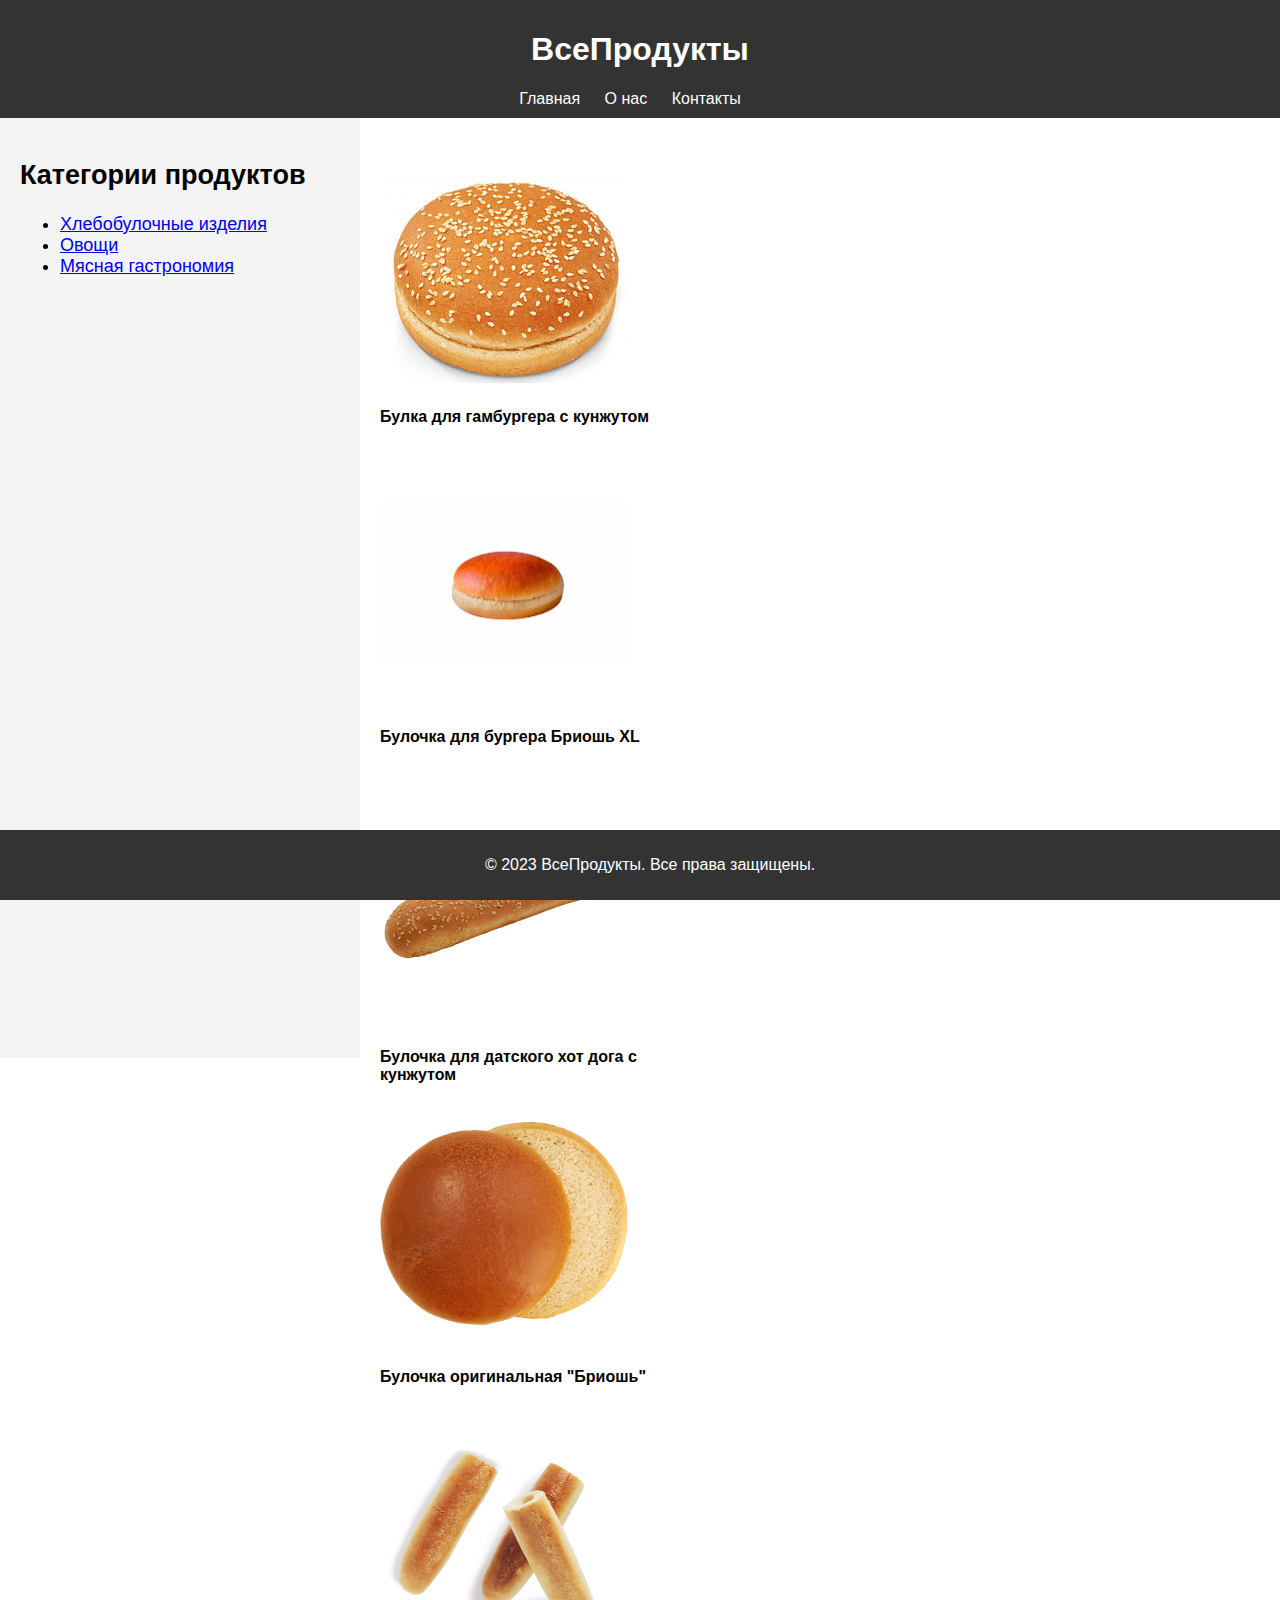
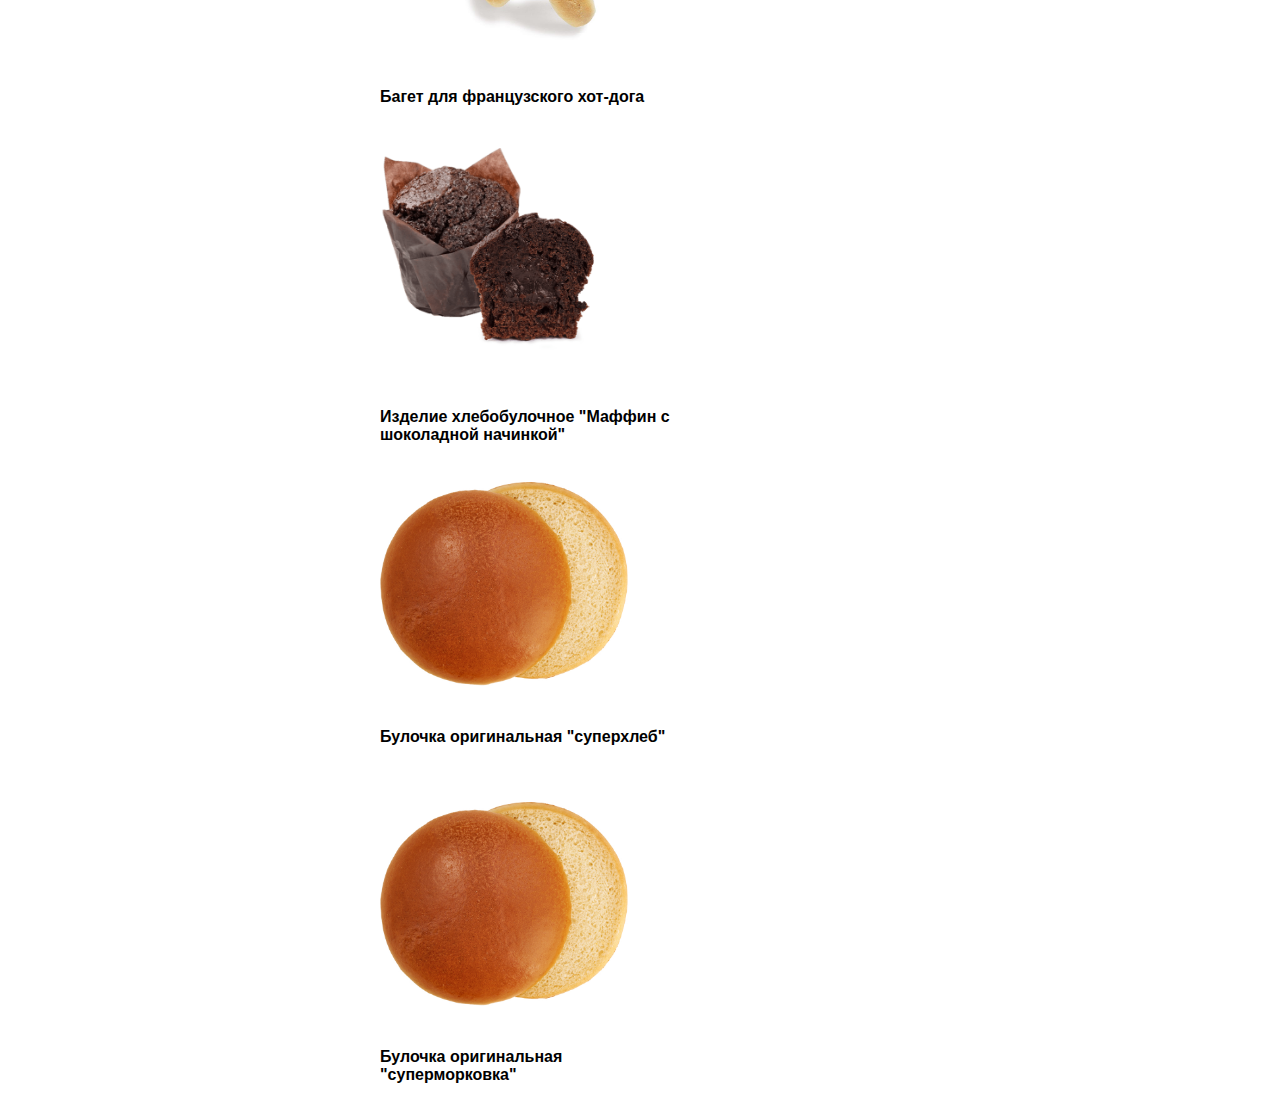
<file: index.html>
<!DOCTYPE html>
<html lang="ru">
<head>
  <meta charset="UTF-8">
  <meta name="viewport" content="width=device-width, initial-scale=1.0">
  <link rel="stylesheet" href="styles.css">
  <title>Главная</title>
</head>
<body>
  <header>
    <h1>ВсеПродукты</h1>
    <nav>
      <ul>
        <li><a href="index.html">Главная</a></li>
        <li><a href="about.html">О нас</a></li>
        <li><a href="contact.html">Контакты</a></li>
      </ul>
    </nav>
  </header>

  <main>
    <section class="sidebar">
      <h2>Категории продуктов</h2>
      <ul>
        <li><a href="#">Хлебобулочные изделия</a></li>
        <li><a href="#">Овощи</a></li>
        <li><a href="#">Мясная гастрономия</a></li>
      </ul>
    </section>

    <section class="content">
      <div class="border">
        <div class="flbox">
          <div >
            <img class="bread" src="burger1.jpg" alt="">
            <p>Булка для гамбургера с кунжутом</p>
          </div>
          <div >
            <img class="bread" src="burger2.jpg">
            <p>Булочка для бургера Бриошь XL</p>
          </div>
          <div >
            <img class="bread" src="burger3.jpeg">
            <p>Булочка для датского хот дога с кунжутом</p>
          </div>
          <div >
            <img class="bread" src="burger4.jpg">
            <p>Булочка оригинальная "Бриошь"</p>
          </div>
          <div >
            <img class="bread" src="burger5.jpg">
            <p>Багет для французского хот-дога</p>
          </div>
          <div >
            <img class="bread" src="burger6.png">
            <p>Изделие хлебобулочное "Маффин с шоколадной начинкой"</p>
          </div>
          <div >
            <img class="bread" src="burger4.jpg">
            <p>Булочка оригинальная "суперхлеб"</p>
          </div>
          <div >
            <img class="bread" src="burger4.jpg">
            <p>Булочка оригинальная "суперморковка"</p>
          </div>
        </div>
      </div>
    </section>
  </main>

  <footer>
    <p>&copy; 2023 ВсеПродукты. Все права защищены.</p>
  </footer>
</body>
</html>
</file>
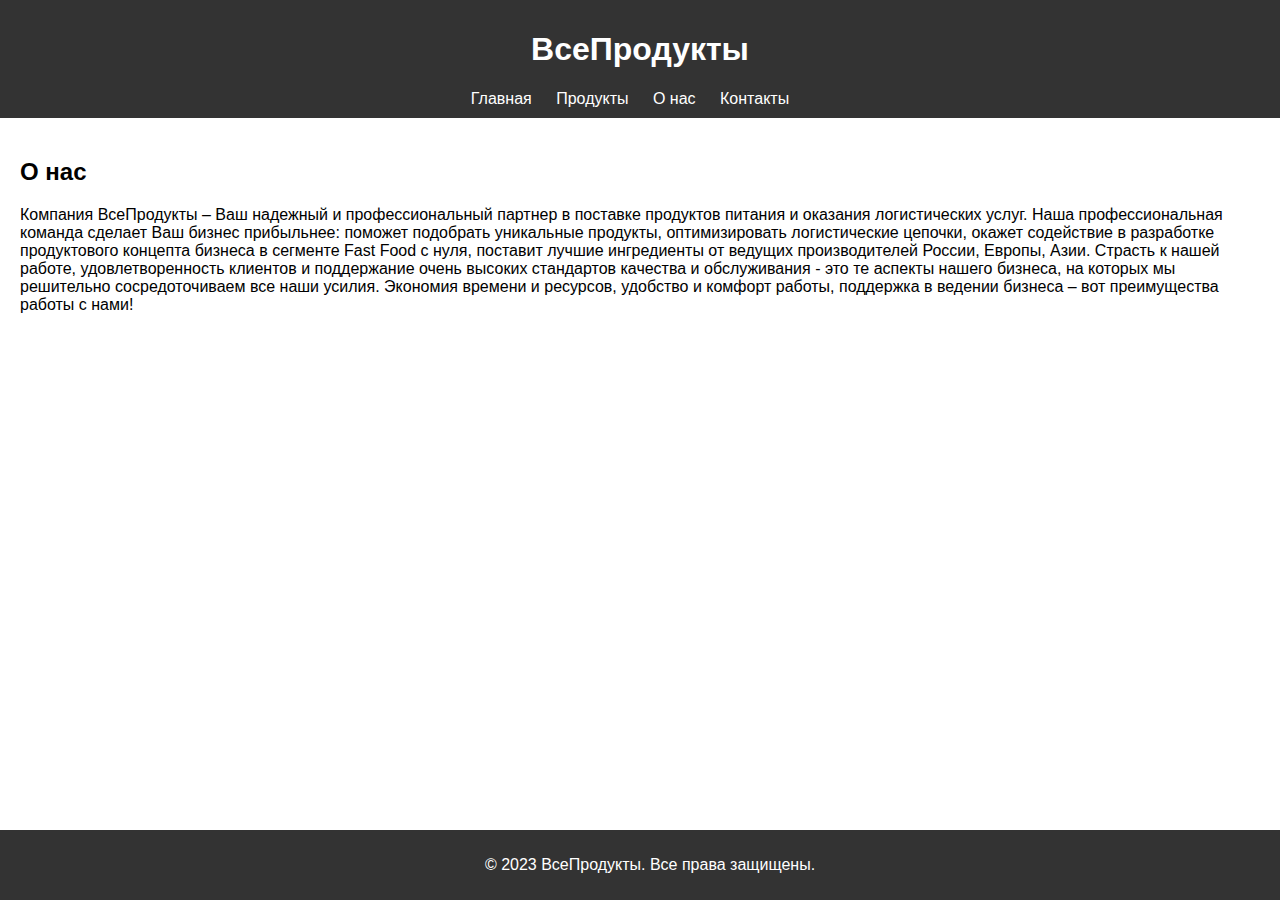
<file: about.html>
<!DOCTYPE html>
<html lang="ru">
<head>
  <meta charset="UTF-8">
  <meta name="viewport" content="width=device-width, initial-scale=1.0">
  <link rel="stylesheet" href="styles.css">
  <title>О нас</title>
</head>
<body>
  <header>
    <h1>ВсеПродукты</h1>
    <nav>
      <ul>
        <li><a href="index.html">Главная</a></li>
        <li><a href="products.html">Продукты</a></li>
        <li><a href="about.html">О нас</a></li>
        <li><a href="contact.html">Контакты</a></li>
      </ul>
    </nav>
  </header>

  <main>
    <section class="content">
      <h2>О нас</h2>
      <p>Компания ВсеПродукты – Ваш надежный и профессиональный партнер в поставке продуктов питания и оказания логистических услуг.

        Наша профессиональная команда сделает Ваш бизнес прибыльнее: поможет подобрать уникальные продукты, оптимизировать логистические цепочки, окажет содействие в разработке продуктового концепта бизнеса в сегменте Fast Food c нуля, поставит лучшие ингредиенты от ведущих производителей России, Европы, Азии.
        
        Страсть к нашей работе, удовлетворенность клиентов и поддержание очень высоких стандартов качества и обслуживания - это те аспекты нашего бизнеса, на которых мы решительно сосредоточиваем все наши усилия.
        
        Экономия времени и ресурсов, удобство и комфорт работы, поддержка в ведении бизнеса – вот преимущества работы с нами!</p>
      
    </section>
  </main>

  <footer>
    <p>&copy; 2023 ВсеПродукты. Все права защищены.</p>
  </footer>
</body>
</html>
</file>
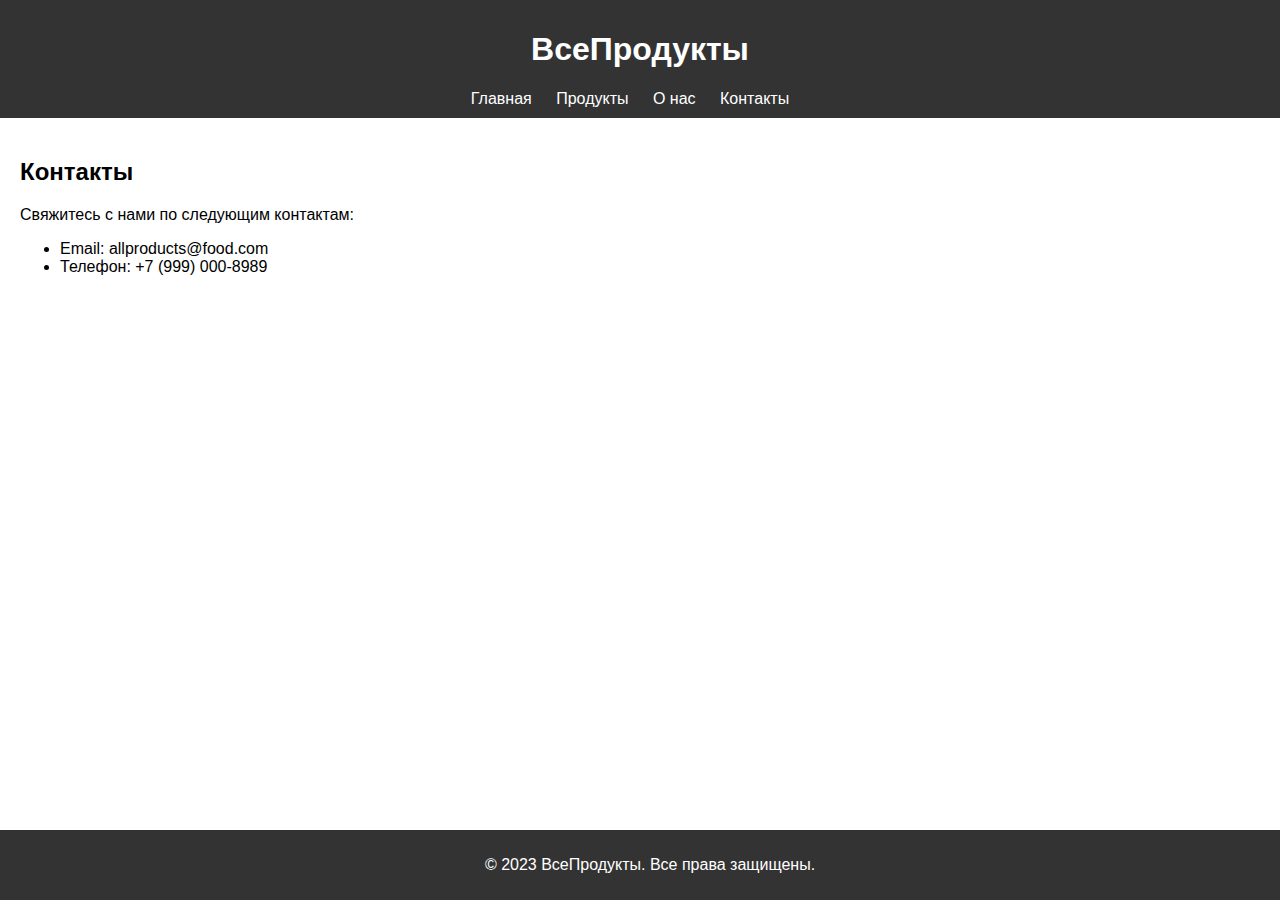
<file: contact.html>
<!DOCTYPE html>
<html lang="ru">
<head>
  <meta charset="UTF-8">
  <meta name="viewport" content="width=device-width, initial-scale=1.0">
  <link rel="stylesheet" href="styles.css">
  <title>Контакты</title>
</head>
<body>
  <header>
    <h1>ВсеПродукты</h1>
    <nav>
      <ul>
        <li><a href="index.html">Главная</a></li>
        <li><a href="products.html">Продукты</a></li>
        <li><a href="about.html">О нас</a></li>
        <li><a href="contact.html">Контакты</a></li>
      </ul>
    </nav>
  </header>

  <main>
    <section class="content">
      <h2>Контакты</h2>
      <p>Свяжитесь с нами по следующим контактам:</p>
      <ul>
        <li>Email: allproducts@food.com</li>
        <li>Телефон: +7 (999) 000-8989</li>
        <!-- Добавьте другие контактные данные -->
      </ul>
    </section>
  </main>

  <footer>
    <p>&copy; 2023 ВсеПродукты. Все права защищены.</p>
  </footer>
</body>
</html>
</file>
<file: styles.css>
body {
    font-family: 'Arial', sans-serif;
    margin: 0;
    padding: 0;
  }
  
  header {
    background-color: #333;
    color: white;
    padding: 10px;
    text-align: center;
  }
  
  nav ul {
    list-style: none;
    margin: 0;
    padding: 0;
  }
  
  nav ul li {
    display: inline;
    margin-right: 20px;
  }
  
  nav a {
    color: white;
    text-decoration: none;
  }
  
  main {
    display: flex;
  }
  
  .sidebar {
    width: 25%;
    background-color: #f4f4f4;
    padding: 20px;
    font-size: 18px;
    height: 100vh;
  }
  
  .content {
    flex: 1;
    padding: 20px 20px 100px 20px;
  }
  
  footer {
    background-color: #333;
    color: white;
    text-align: center;
    padding: 10px;
    position: fixed;
    bottom: 0;
    width: 100%;
  }
  
  .bread{
    width: 250px;
    height: 250px;
  }
 div{
  width: 300px;
  height: 320px;
  font-weight: bold;
 }
 
 .flbox{
  display: flex;
  align-items: center;
  flex-wrap: wrap;
  width: 100%;
  margin: 0;
  padding: 0;
}




img {
  max-width: 100%;
  height: 100%;
  object-fit: contain;
}
</file>
